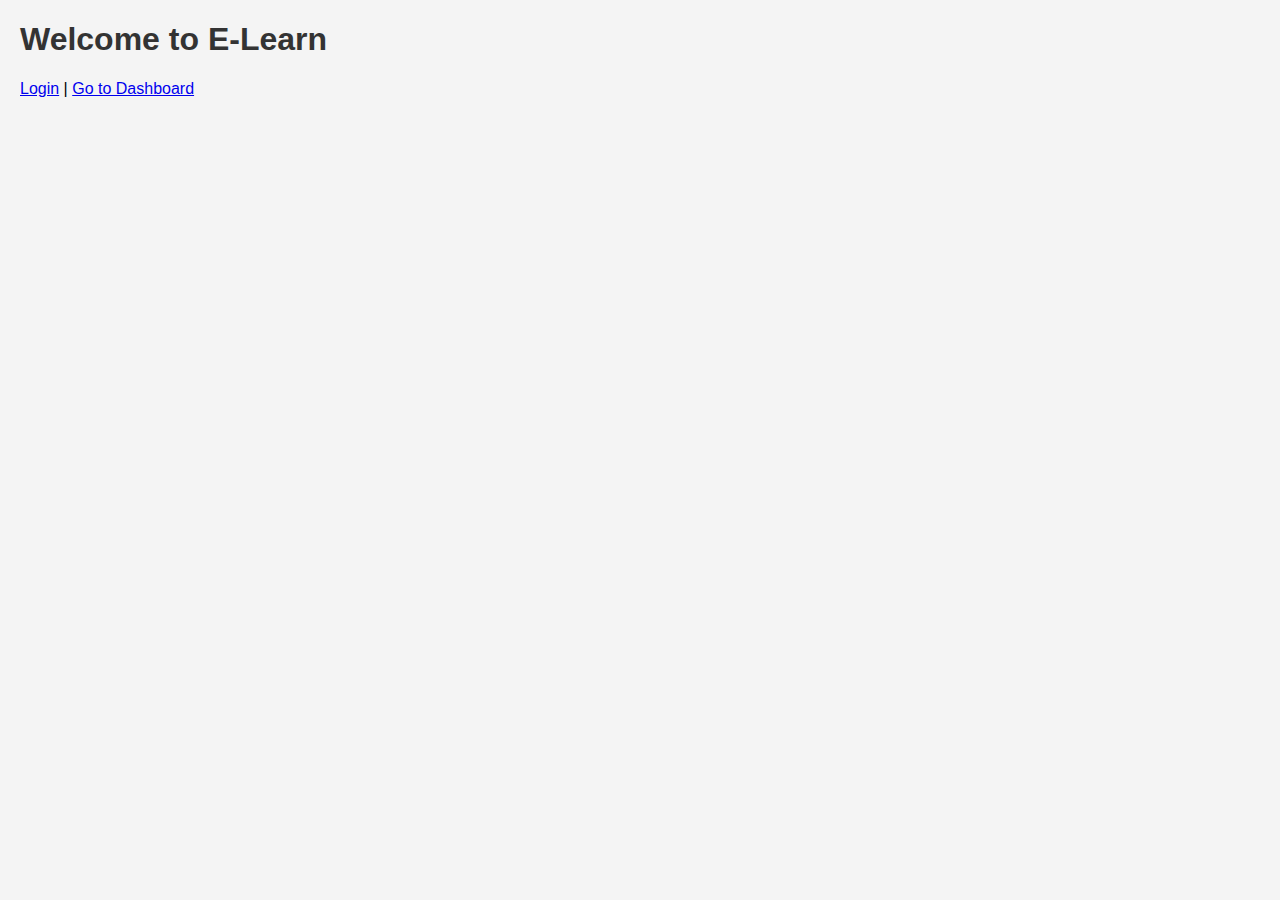
<file: e-learning-platform/e-learning-platform/index.html>
<!DOCTYPE html>
<html lang="en">
<head>
  <meta charset="UTF-8" />
  <meta name="viewport" content="width=device-width, initial-scale=1.0"/>
  <title>E-Learning Platform</title>
  <link rel="stylesheet" href="css/style.css">
</head>
<body>
  <h1>Welcome to E-Learn</h1>
  <a href="login.html">Login</a> | <a href="dashboard.html">Go to Dashboard</a>
</body>
</html>
</file>
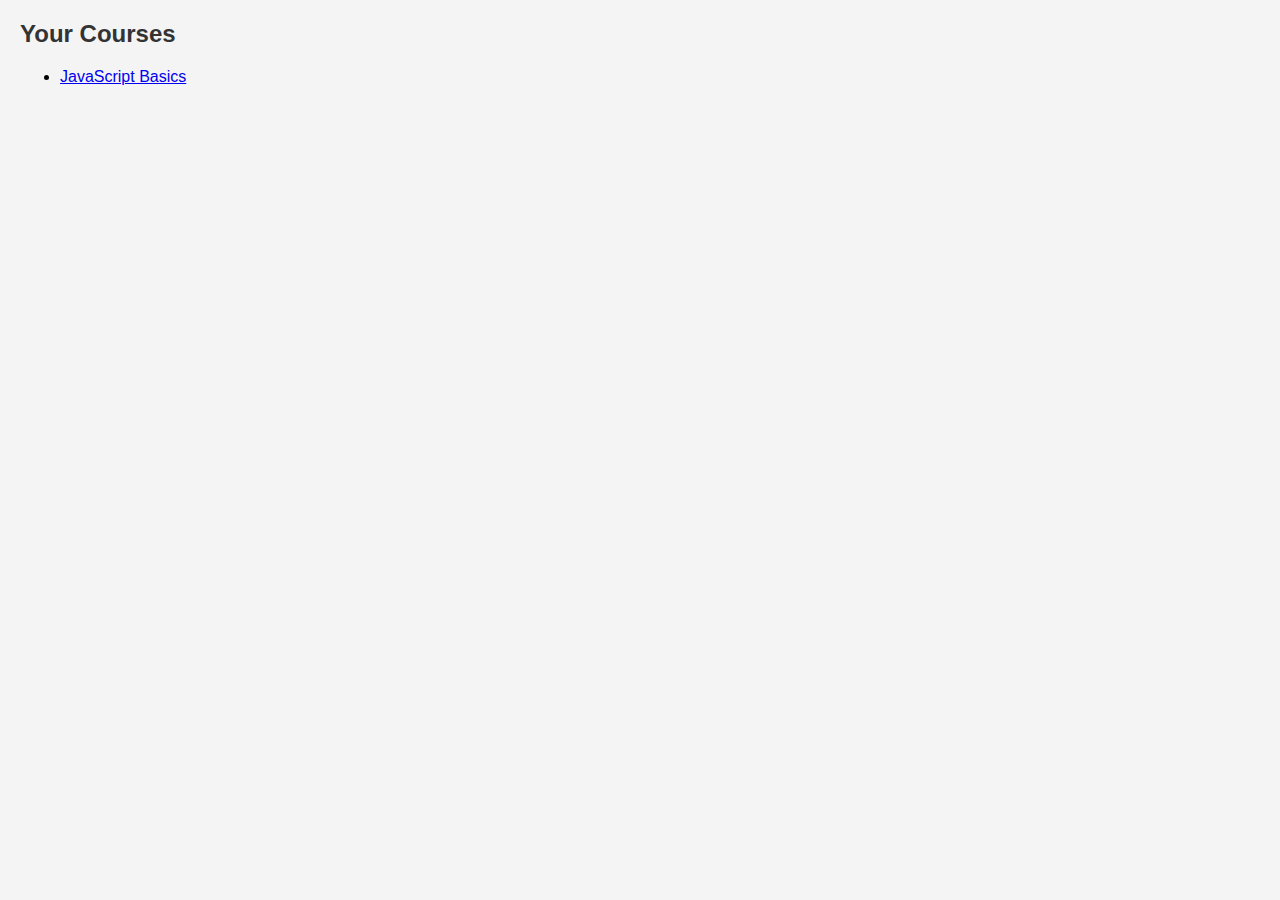
<file: e-learning-platform/e-learning-platform/dashboard.html>
<!DOCTYPE html>
<html lang="en">
<head>
  <meta charset="UTF-8" />
  <title>Dashboard</title>
  <link rel="stylesheet" href="css/style.css">
</head>
<body>
  <h2>Your Courses</h2>
  <ul>
    <li><a href="course.html">JavaScript Basics</a></li>
  </ul>
</body>
</html>
</file>
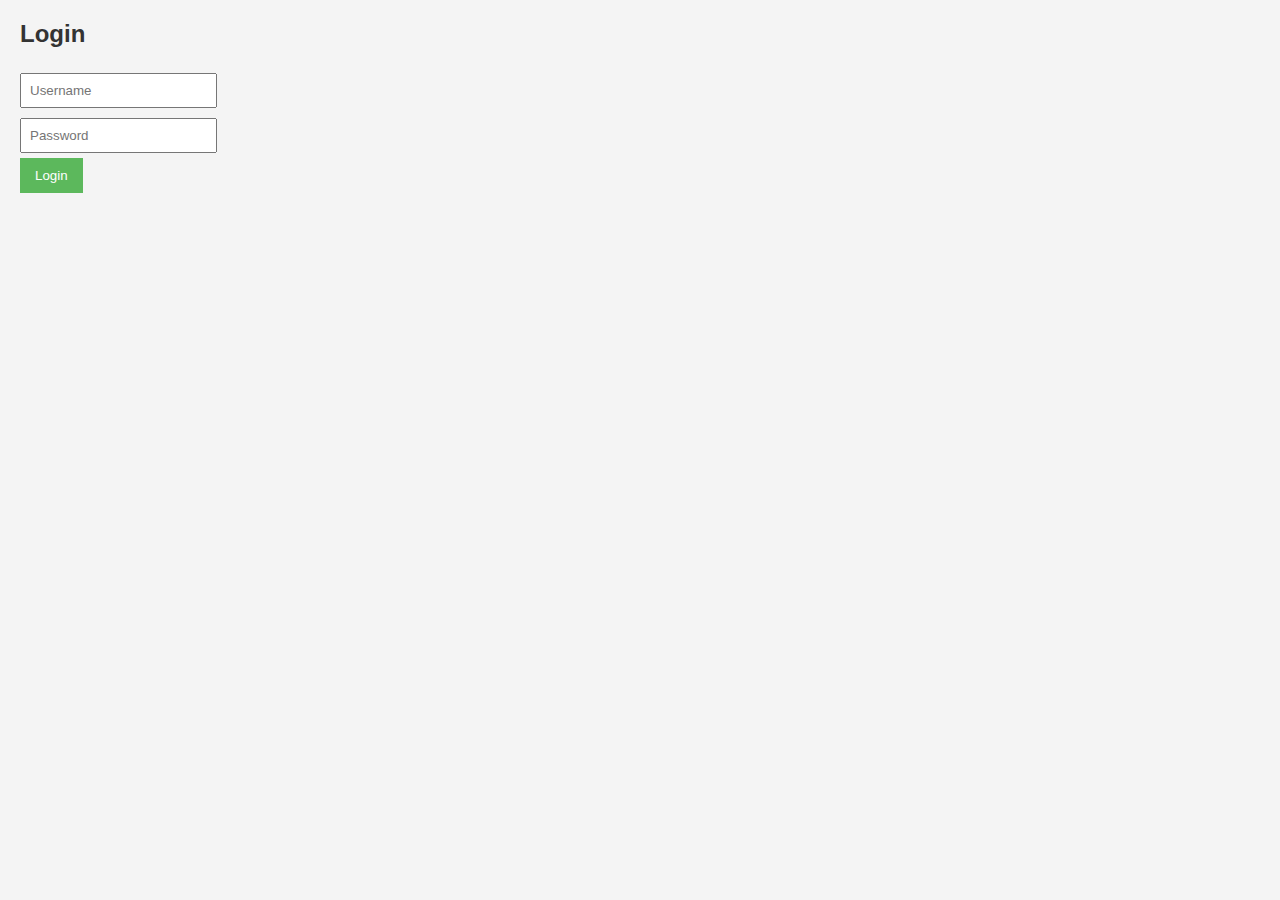
<file: e-learning-platform/e-learning-platform/login.html>
<!DOCTYPE html>
<html lang="en">
<head>
  <meta charset="UTF-8" />
  <title>Login</title>
  <link rel="stylesheet" href="css/style.css">
</head>
<body>
  <h2>Login</h2>
  <form>
    <input type="text" placeholder="Username"><br>
    <input type="password" placeholder="Password"><br>
    <button type="submit">Login</button>
  </form>
</body>
</html>
</file>
<file: e-learning-platform/e-learning-platform/css/style.css>
body {
  font-family: Arial, sans-serif;
  margin: 20px;
  background-color: #f4f4f4;
}

h1, h2 {
  color: #333;
}

form input {
  margin: 5px 0;
  padding: 8px;
}

button {
  padding: 10px 15px;
  background-color: #5cb85c;
  color: white;
  border: none;
  cursor: pointer;
}
</file>
